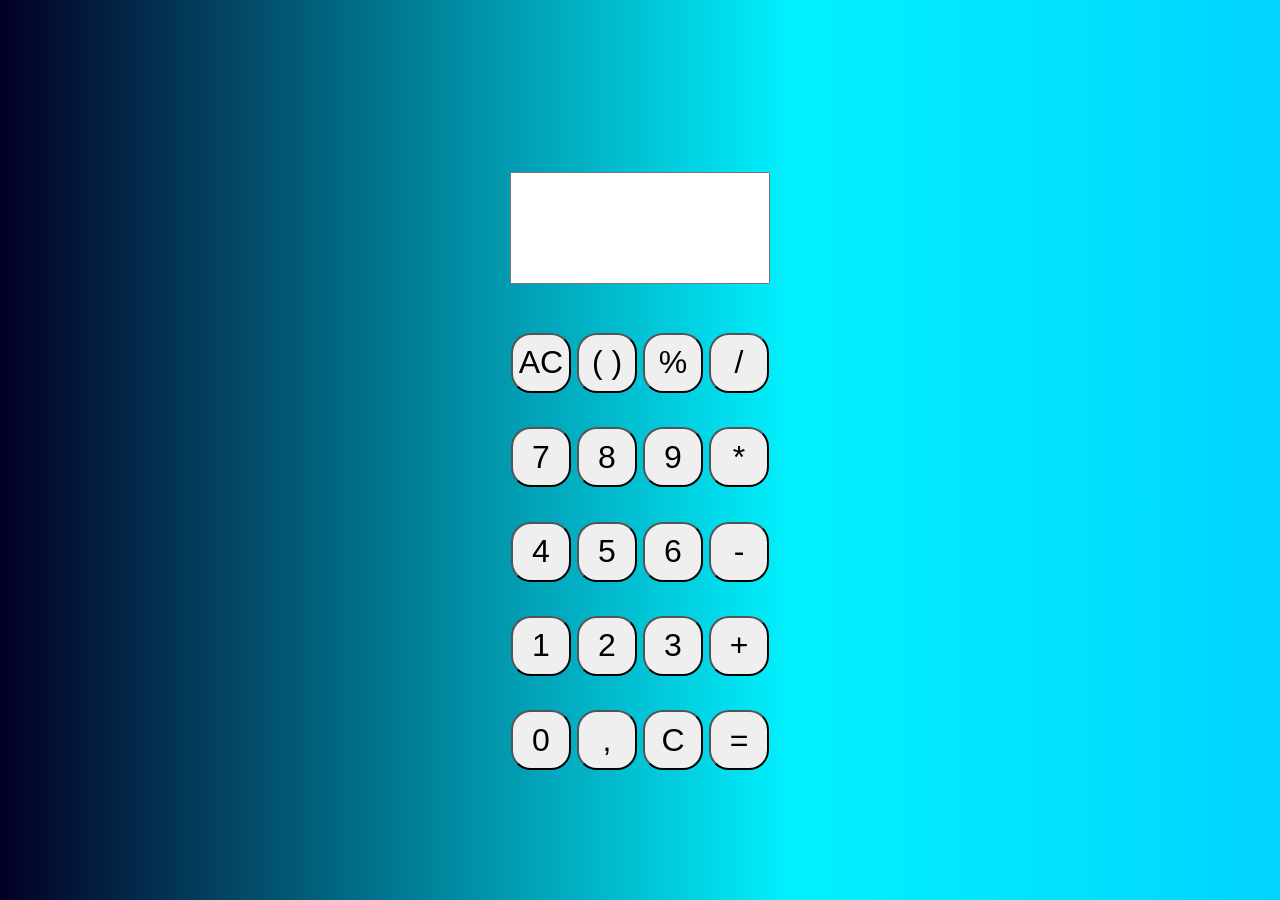
<file: Calculadora/index.html>
<!DOCTYPE html>
<html lang="en">
<head>
    <meta charset="UTF-8">
    <meta name="viewport" content="width=device-width, initial-scale=1.0">
    <link rel="stylesheet" href="style.css">
    <title>Calculadora</title>
</head>
<body>
    
    <script src="./script.js"></script>

    <section>

        <div id="container">
            <input id="display" type="text" />
            <button onclick="" id="btn1" class="btn">AC</button>
            <button onclick="" id="btn2" class="btn">( )</button>
            <button onclick="" id="btn3" class="btn">%</button>
            <button onclick="" id="btn4" class="btn">/</button>
            <button onclick="" id="btn5" class="btn">7</button>
            <button onclick="" id="btn6" class="btn">8</button>
            <button onclick="" id="btn7" class="btn">9</button>
            <button onclick="" id="btn8" class="btn">*</button>
            <button onclick="" id="btn9" class="btn">4</button>
            <button onclick="" id="btn10" class="btn">5</button>
            <button onclick="" id="btn11" class="btn">6</button>
            <button onclick="" id="btn12" class="btn">-</button>
            <button onclick="" id="btn13" class="btn">1</button>
            <button onclick="" id="btn14" class="btn">2</button>
            <button onclick="" id="btn15" class="btn">3</button>
            <button onclick="" id="btn16" class="btn">+</button>
            <button onclick="" id="btn17" class="btn">0</button>
            <button onclick="" id="btn18" class="btn">,</button>
            <button onclick="" id="btn19" class="btn">C</button>
            <button onclick="" id="btn20" class="btn">=</button>
           
        </div>
    </section>

</html>
</body>
</html>
</file>
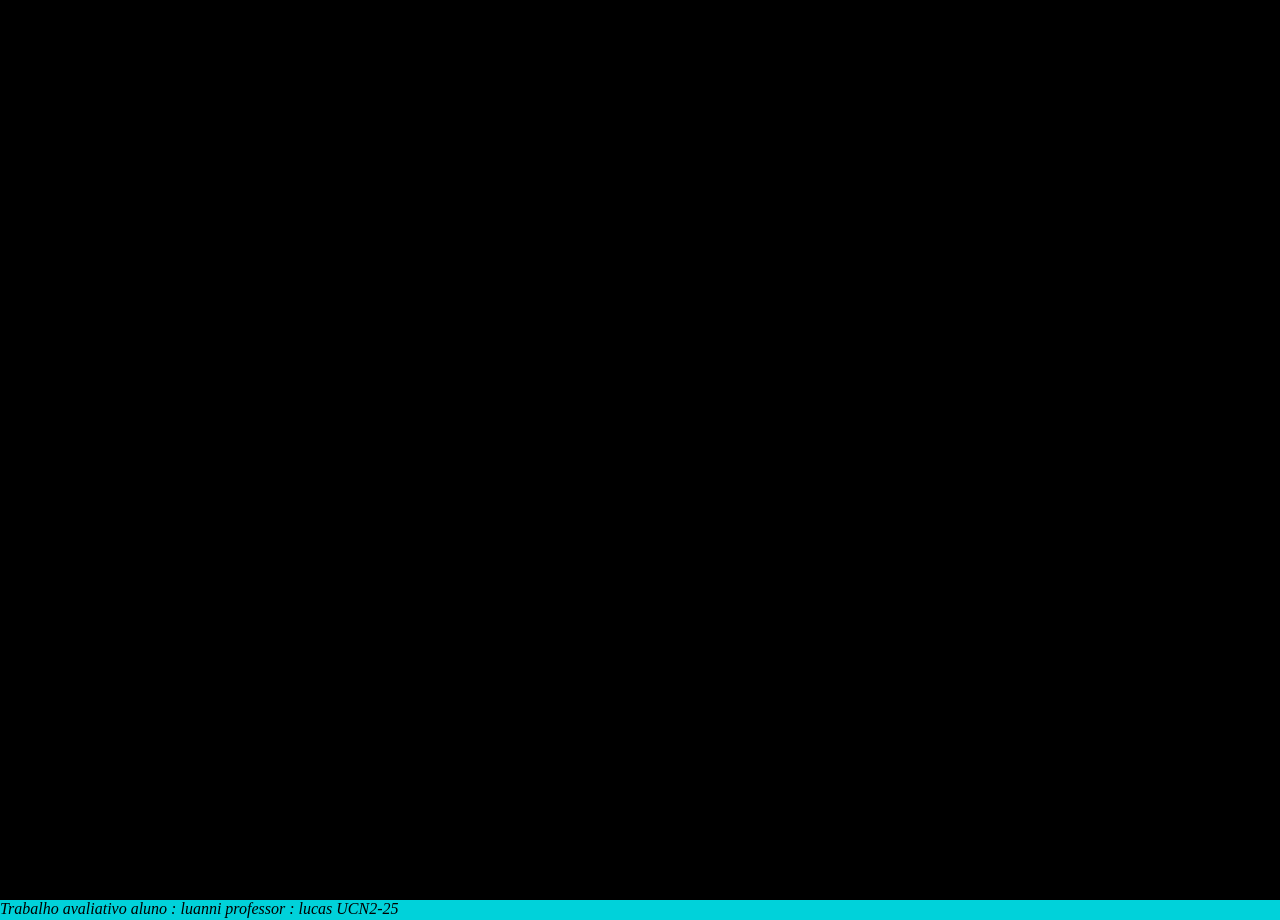
<file: TheLegendofZelda/index.html>
<!DOCTYPE html>
<html lang="en">
<head>
    <meta charset="UTF-8">
    <meta name="viewport" content="width=device-width, initial-scale=1.0">
    <title>The Legend Of Zelda</title>
    <link rel="stylesheet" href="styles.css">
</head>
<body>
    <script src="script.js"></script>
<section></section>
<footer><i>  Trabalho avaliativo   aluno : luanni   professor : lucas UCN2-25</i></footer>
</body>
</html>
</file>
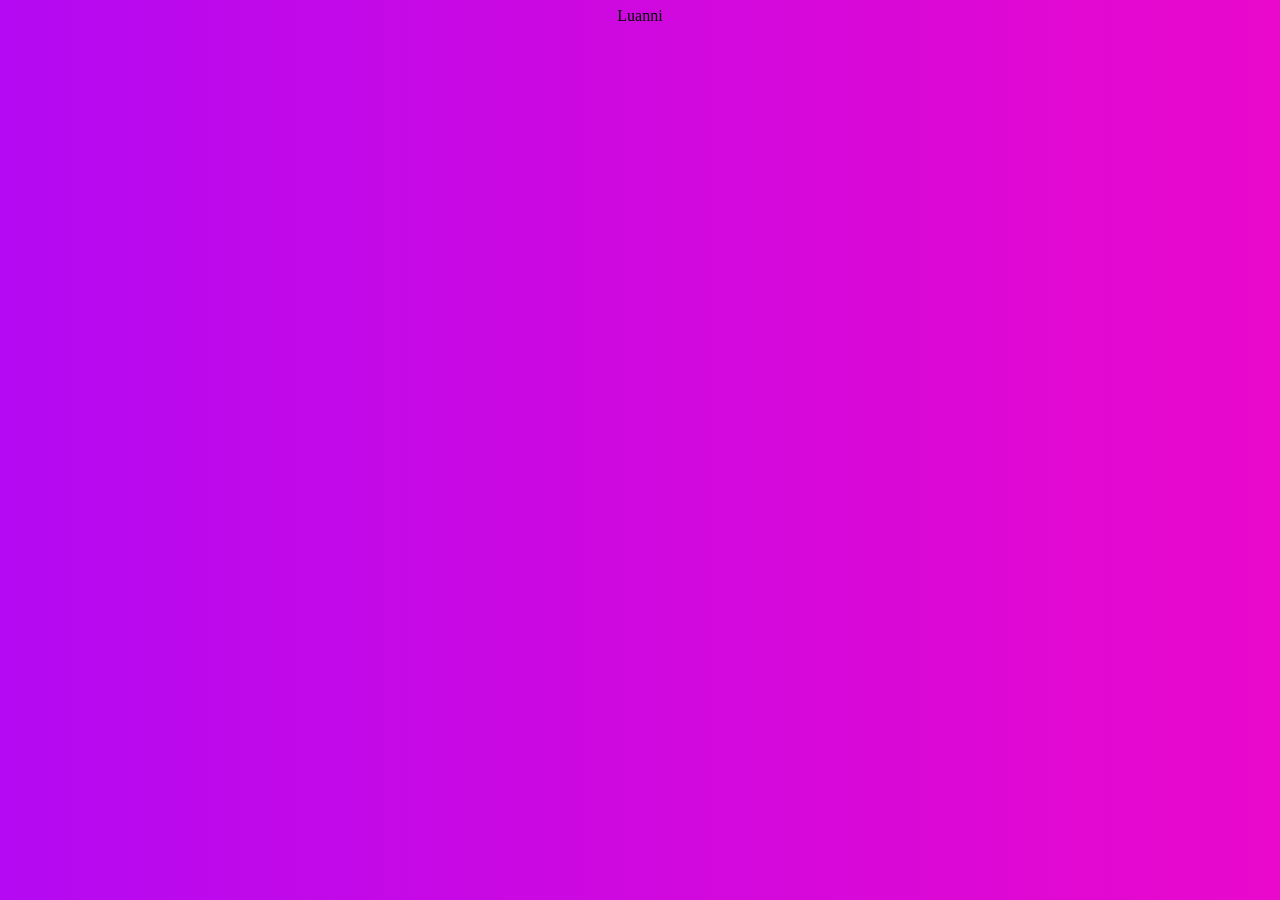
<file: Aulas/Aula4/index.html>
<!DOCTYPE html>
<html lang="en">
<head>
    <meta charset="UTF-8">
    <meta name="viewport" content="width=device-width, initial-scale=1.0">
    <title>Luanni</title>
    <link rel="stylesheet" href="style.css">
</head>
<body>
    <script src="./script.js"></script>
   Luanni
</body>
</html>
</file>
<file: Calculadora/style.css>
* {
    margin: 0%;
    padding: 0%;
}
.topo {
    background: rgb(2,0,36);
background: linear-gradient(90deg, rgba(2,0,36,1) 0%,
 rgba(9,94,121,1) 48%,
  rgba(0,212,255,1) 100%);
  }
  .titulo-principal{
    font-size: "Open Sans Condensed", "Arial", sans-serif;
    text-align: center;
  }
  
section {
    background: rgb(2,0,36);
    background: linear-gradient(90deg, rgba(2,0,36,1) 0%,
     rgba(2,241,255,1) 62%,
      rgba(0,212,255,1) 100%);
    display: flex;
    justify-content: center;
    align-items: center;
    background-color: black;
    width: 100%;
    height: 100vh;

}

#container {
    display: flex;
    justify-content: center;
    align-items: center;
    flex-wrap: wrap;
    background-image: url("https://cdn.leroymerlin.com.br/products/papel_de_parede_adesivo_industrial_textura_amadeirada_1_18m_1567403706_1b96_600x600.jpg");
    width: 25%;
    height: 75vh;
    border-radius: 20px;
}

#display {
    width: 80%;
    height: 12vh;
    margin-top: 5vh;
    margin-bottom: 2vh;
    font-size: 500%;
}

.btn:hover{
    background-color: white;
    box-shadow: 0 0 10px #ffffff;
}

.btn {
    width: 60px;
    height: 60px;
    margin: 3px;
    background-image: url("https://2419.cdn.simplo7.net/static/2419/sku/papel-de-parede-madeira-Papel-de-Parede-Madeira-Tabaco-Autocolante-MD22-Copia-1-copia-1-1464127922186.jpg");
    font-size: 200%;
    border-radius: 20px;
}
</file>
<file: TheLegendofZelda/styles.css>
* {
    margin: 0%;
    padding: 0%;
}
section {
   background-image: url("https://i0.statig.com.br/bancodeimagens/e0/yz/fy/e0yzfy1f4v5v817wrgk4bzw1g.jpg");
   display: flex; 
   justify-content: center;
    align-items: center;
    background-color: black;
    width: 100%;
    height: 100vh;

}

footer {
    color: rgb(0, 0, 0);
    background-color: rgb(0, 210, 218);
    width: 100%;
    height: 20px;
    align-items: center;
}
</file>
<file: Aulas/Aula4/style.css>
*{
    margin: 0%;
    padding: 0%;
}
body {
color: black;
background: -webkit-linear-gradient(left, #b409f2, #ea08cc);
background: -moz-linear-gradient(left, #b409f2, #ea08cc);
background: -ms-linear-gradient(left, #b409f2, #ea08cc);
background: -o-linear-gradient(left, #b409f2, #ea08cc);
background: linear-gradient(to right, #b409f2, #ea08cc);
text-align: center;
line-height: 2;
}
</file>
